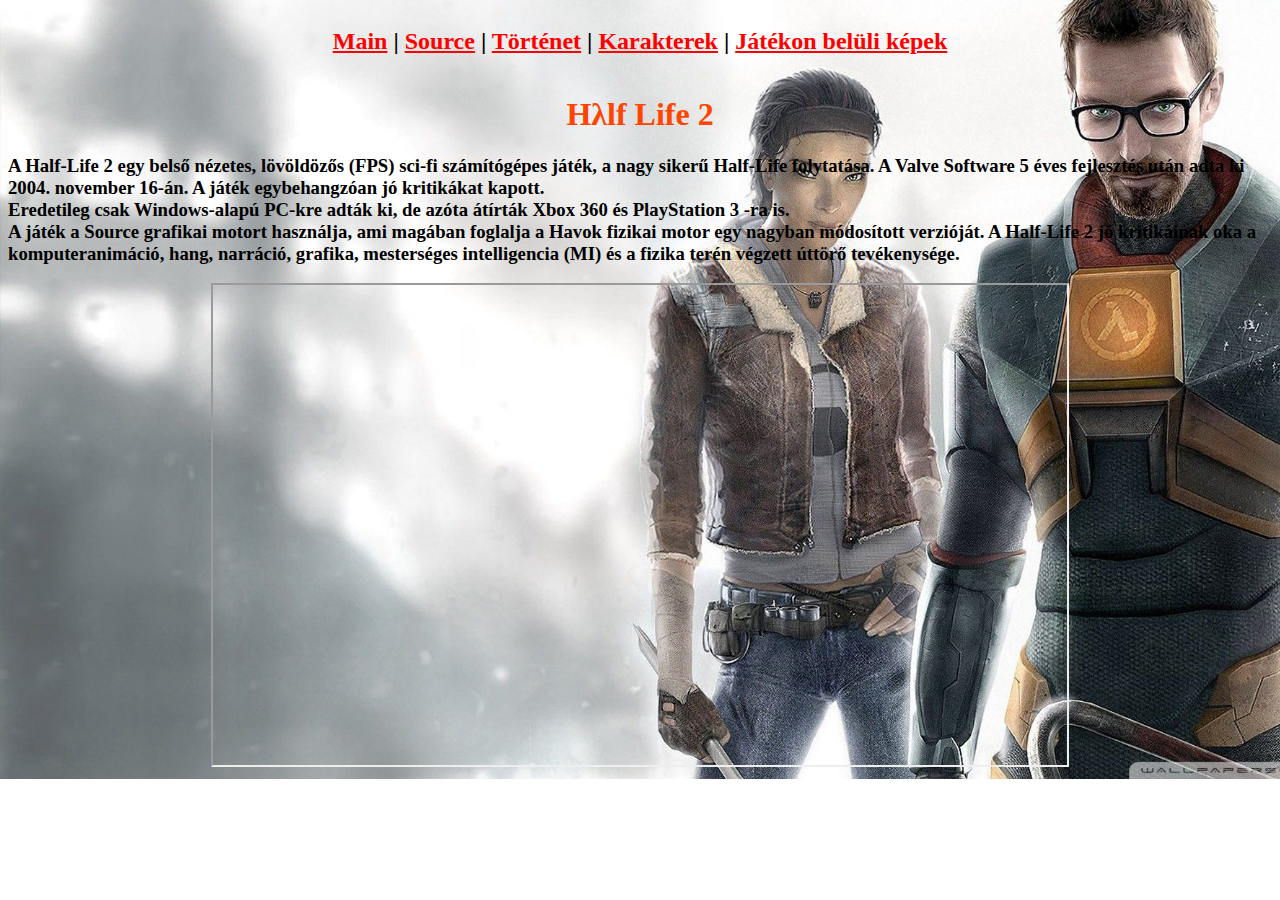
<file: Index.html>
<!DOCTYPE html>
<html lang="hu">
<head>
    <meta charset="UTF-8">
    <link rel="stylesheet" href="Index.css">
    <meta name="viewport" content="width=device-width, initial-scale=1.0">
    <title>Kedvenc Játék</title>
</head>
<body>

    <div class="flex-container"><header><h2><a href="Index.html">Main</a> | <a href="Source.html">Source</a> | <a href="Story.html">Történet</a> | <a href="characters.html">Karakterek</a> | <a href="Images.html">Játékon belüli képek</a></header></h2></div>

    <h1 class="center">Hλlf Life 2</h1>


    <main>
        <h3>
            <li>A Half-Life 2 egy belső nézetes, lövöldözős (FPS) sci-fi számítógépes játék, a nagy sikerű Half-Life folytatása. A Valve Software 5 éves fejlesztés után adta ki 2004. november 16-án. A játék egybehangzóan jó kritikákat kapott.<br> Eredetileg csak Windows-alapú PC-kre adták ki, de azóta átírták Xbox 360 és PlayStation 3 -ra is.</li>
            <li>A játék a Source grafikai motort használja, ami magában foglalja a Havok fizikai motor egy nagyban módosított verzióját. A Half-Life 2 jó kritikáinak oka a komputeranimáció, hang, narráció, grafika, mesterséges intelligencia (MI) és a fizika terén végzett úttörő tevékenysége.</li>
        </h3>
    
        <div class="center">
            <iframe
              width="854"
              height="480"
              src="https://www.youtube.com/embed/Veze4ohdVbU"
              title="Gameplay"
              frameborder="1"
              allowfullscreen
            ></iframe>
        </div>
    </main>
    

</body>
</html>
</file>
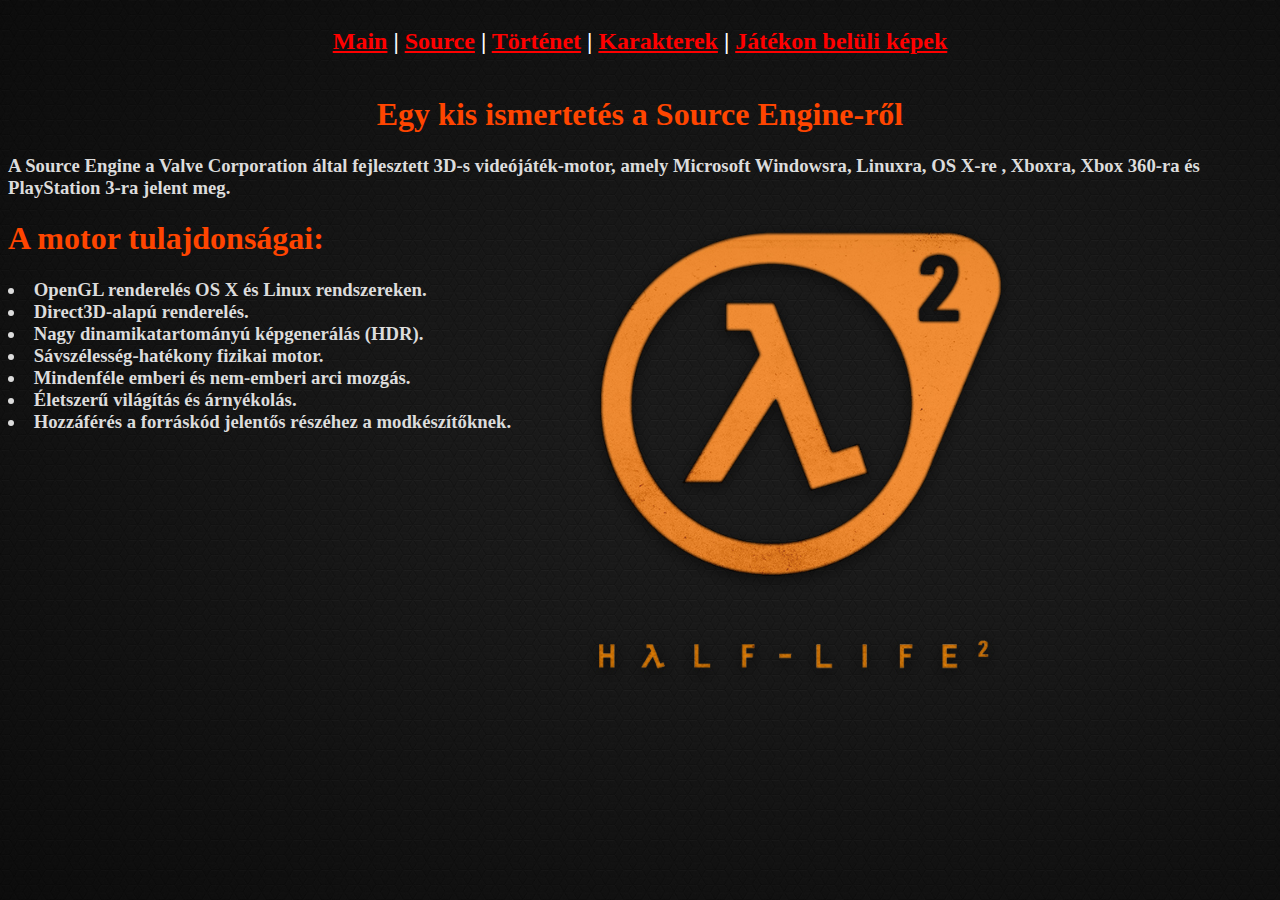
<file: Source.html>
<link rel="stylesheet" href="Source.css">
<body>

    <div class="flex-container"><header><h2><a href="Index.html">Main</a> | <a href="Source.html">Source</a> | <a href="Story.html">Történet</a> | <a href="characters.html">Karakterek</a> | <a href="Images.html">Játékon belüli képek</a></header></h2></div>

    <h1 class="center">Egy kis ismertetés a Source Engine-ről</h1>

<h3>
    A Source Engine a Valve Corporation által fejlesztett 3D-s videójáték-motor, amely Microsoft Windowsra, Linuxra, OS X-re , Xboxra, Xbox 360-ra és PlayStation 3-ra jelent meg.
</h3>

<h1>
    A motor tulajdonságai:
</h1>

<h3>
    <li>OpenGL renderelés OS X és Linux rendszereken.</li>
    <li>Direct3D-alapú renderelés.</li>
    <li>Nagy dinamikatartományú képgenerálás (HDR).</li>
    <li>Sávszélesség-hatékony fizikai motor.</li>
    <li>Mindenféle emberi és nem-emberi arci mozgás.</li>
    <li>Életszerű világítás és árnyékolás.</li>
    <li>Hozzáférés a forráskód jelentős részéhez a modkészítőknek.</li>
</h3>
</body>
</file>
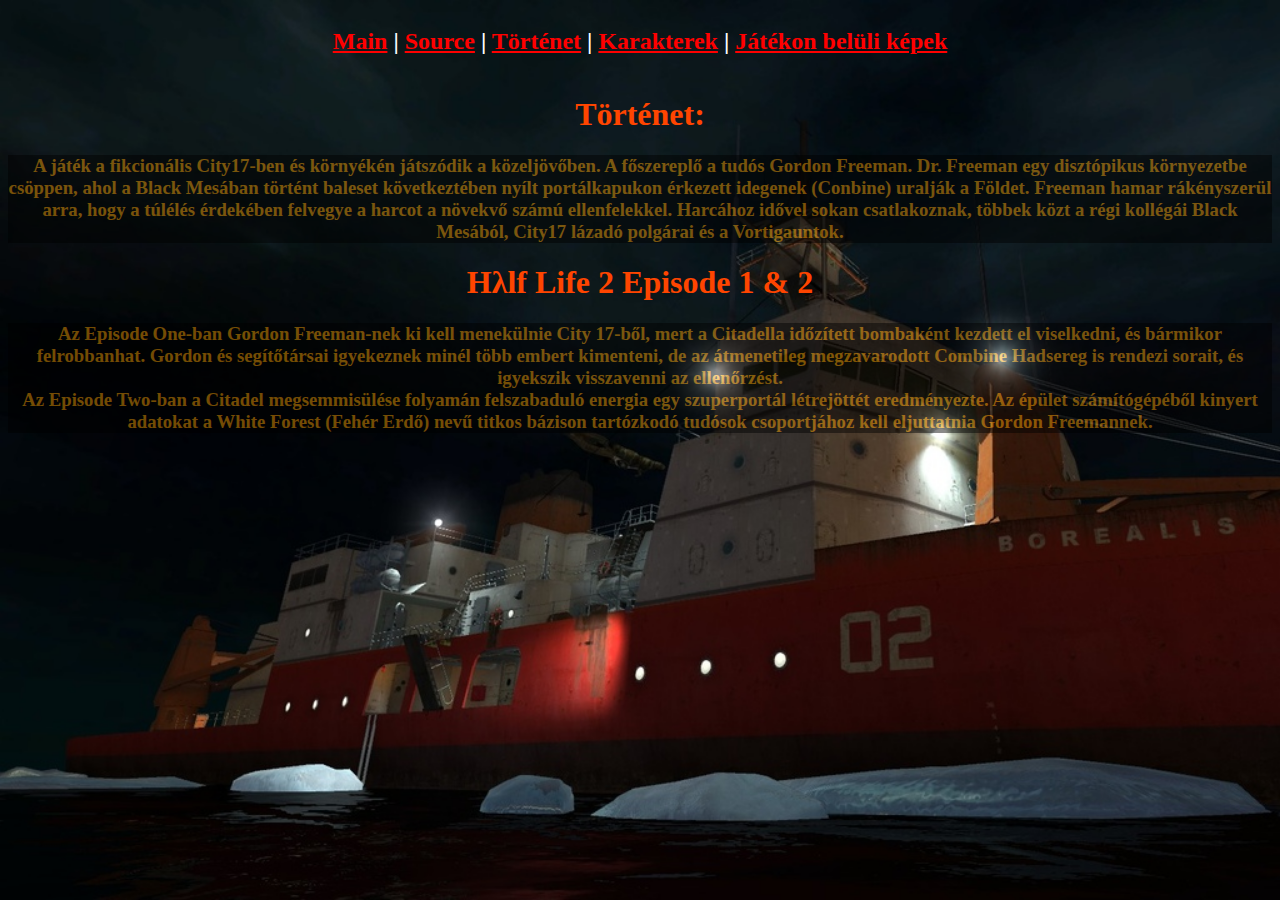
<file: Story.html>
<link rel="stylesheet" href="Story.css">
<body>

    <div class="flex-container"><header><h2><a href="Index.html">Main</a> | <a href="Source.html">Source</a> | <a href="Story.html">Történet</a> | <a href="characters.html">Karakterek</a> | <a href="Images.html">Játékon belüli képek</a></header></h2></div>

    <h1 class="center">Történet:</h1>

<h3 class="atlato">
    A játék a fikcionális City17-ben és környékén játszódik a közeljövőben. A főszereplő a tudós Gordon Freeman. Dr. Freeman egy disztópikus környezetbe csöppen, ahol a Black Mesában történt baleset következtében nyílt portálkapukon érkezett idegenek (Conbine) uralják a Földet. Freeman hamar rákényszerül arra, hogy a túlélés érdekében felvegye a harcot a növekvő számú ellenfelekkel. Harcához idővel sokan csatlakoznak, többek közt a régi kollégái Black Mesából, City17 lázadó polgárai és a Vortigauntok.
</h3>

<h1>Hλlf Life 2 Episode 1 & 2</h1>

<h3 class="atlato">
    Az Episode One-ban Gordon Freeman-nek ki kell menekülnie City 17-ből, mert a Citadella időzített bombaként kezdett el viselkedni, és bármikor felrobbanhat. Gordon és segítőtársai igyekeznek minél több embert kimenteni, de az átmenetileg megzavarodott Combine Hadsereg is rendezi sorait, és igyekszik visszavenni az ellenőrzést. 
    <br>
    Az Episode Two-ban a Citadel megsemmisülése folyamán felszabaduló energia egy szuperportál létrejöttét eredményezte. Az épület számítógépéből kinyert adatokat a White Forest (Fehér Erdő) nevű titkos bázison tartózkodó tudósok csoportjához kell eljuttatnia Gordon Freemannek.
</h3>
</body>
</file>
<file: Index.css>
.center{
  text-align: center;
}

h1{
  color: orangered;
}

body {
  background-repeat: no-repeat;
  background-size: cover;
  background-image: url('Images/images_Index_backround.jpg');
}

iframe.center {
  display: block;
  margin-left: auto;
  margin-right: auto;
}

.flex-container {
  display: flex;
  justify-content: center;
  color: black;
}

.flex-container > div {
  margin: 10px;
  padding: 20px;
  font-size: 30px;
}

a:link {
  color: red;
}

a:visited {
  color: orangered;
}

a:hover {
  color: orange;
}

a:active {
  color: blue;
}

header{
  text-align: justify;
}
</file>
<file: Source.css>
.center{
    text-align: center;
}

body {
    background-repeat: no-repeat;
    background-size: cover;
    background-image: url('Images/image_source_Backround.jpg');
  }

  body{
    color: gainsboro;
}

h1{
    color: orangered;
}

a:link {
    color: red;
}
  
a:visited {
    color: orangered;
}
  
a:hover {
    color: orange;
}
  
a:active {
    color: blue;
}
  
header{
    text-align: justify;
    color: white;
}

.flex-container {
    display: flex;
    justify-content: center;
    color: black;
}
</file>
<file: Story.css>
body {
    background-repeat: no-repeat;
    background-size: cover;
    background-image: url('Images/story.jpg');
  }

h3{
    color: orange;
    text-align: center;
}

h1{
    color: orangered;
    text-align: center;
}

a:link {
    color: red;
}
  
a:visited {
    color: orangered;
}
  
a:hover {
    color: orange;
}
  
a:active {
    color: blue;
}
  
header{
    text-align: justify;
    color: white;
}

.flex-container {
    display: flex;
    justify-content: center;
    color: black;
}

.atlato{
    background-color: black;
    opacity: 45%;
}
</file>
